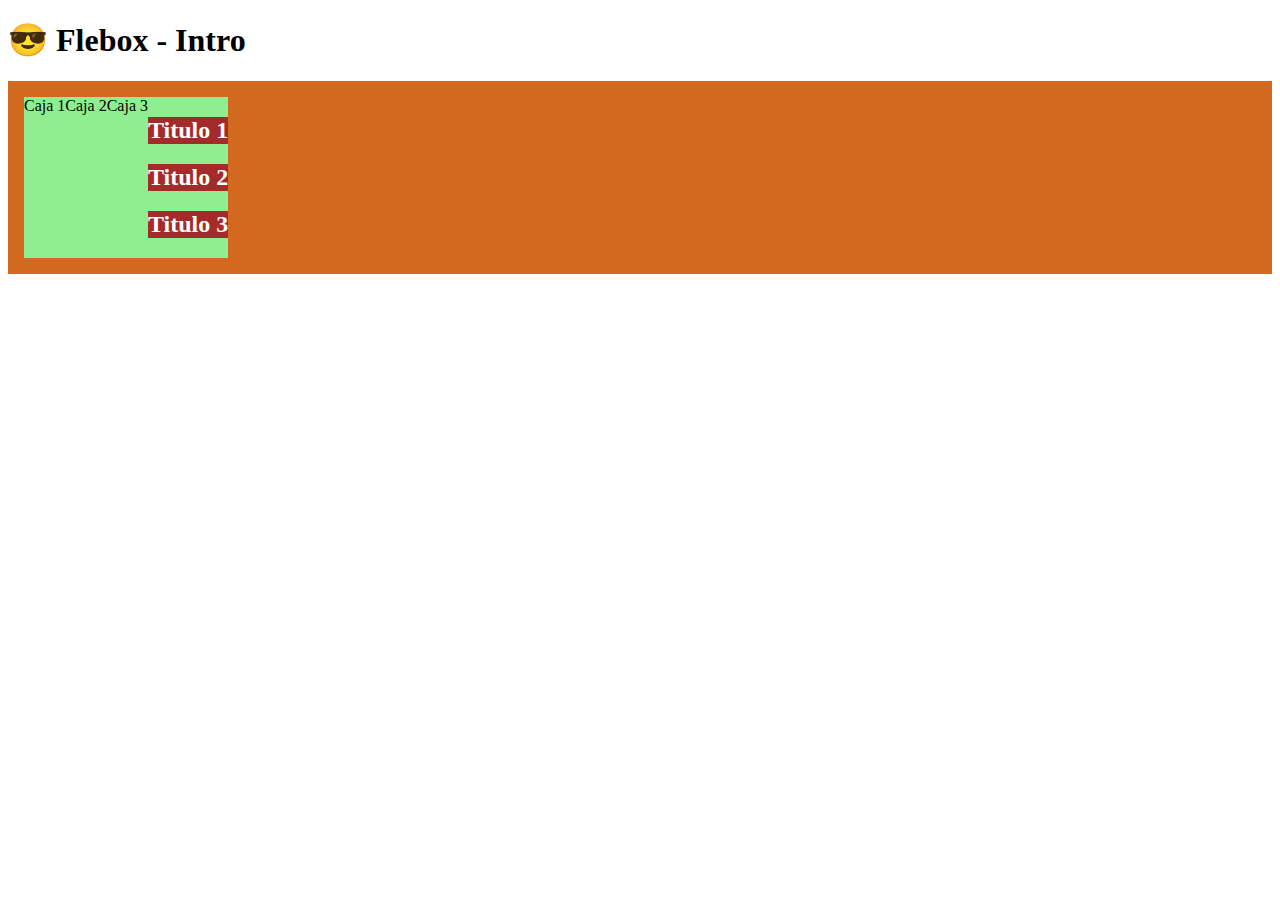
<file: index.html>
<!DOCTYPE html>
<html lang="en">
<head>
    <meta charset="UTF-8">
    <meta name="viewport" content="width=device-width, initial-scale=1.0">
    <title>😎Flebox</title>
    <link rel="stylesheet" href="style.css">
</head>
<body>
    <h1> 😎 Flebox - Intro </h1>

<div class="container">
 <div class="item">Caja 1</div>
 <div class="item">Caja 2</div>
 <div class="item">Caja 3</div>

 <div class="item item-flex">
    <h2>Titulo 1</h2>
    <h2>Titulo 2</h2>
    <h2>Titulo 3</h2>
</div>



</div>
</body>
</html>
</file>
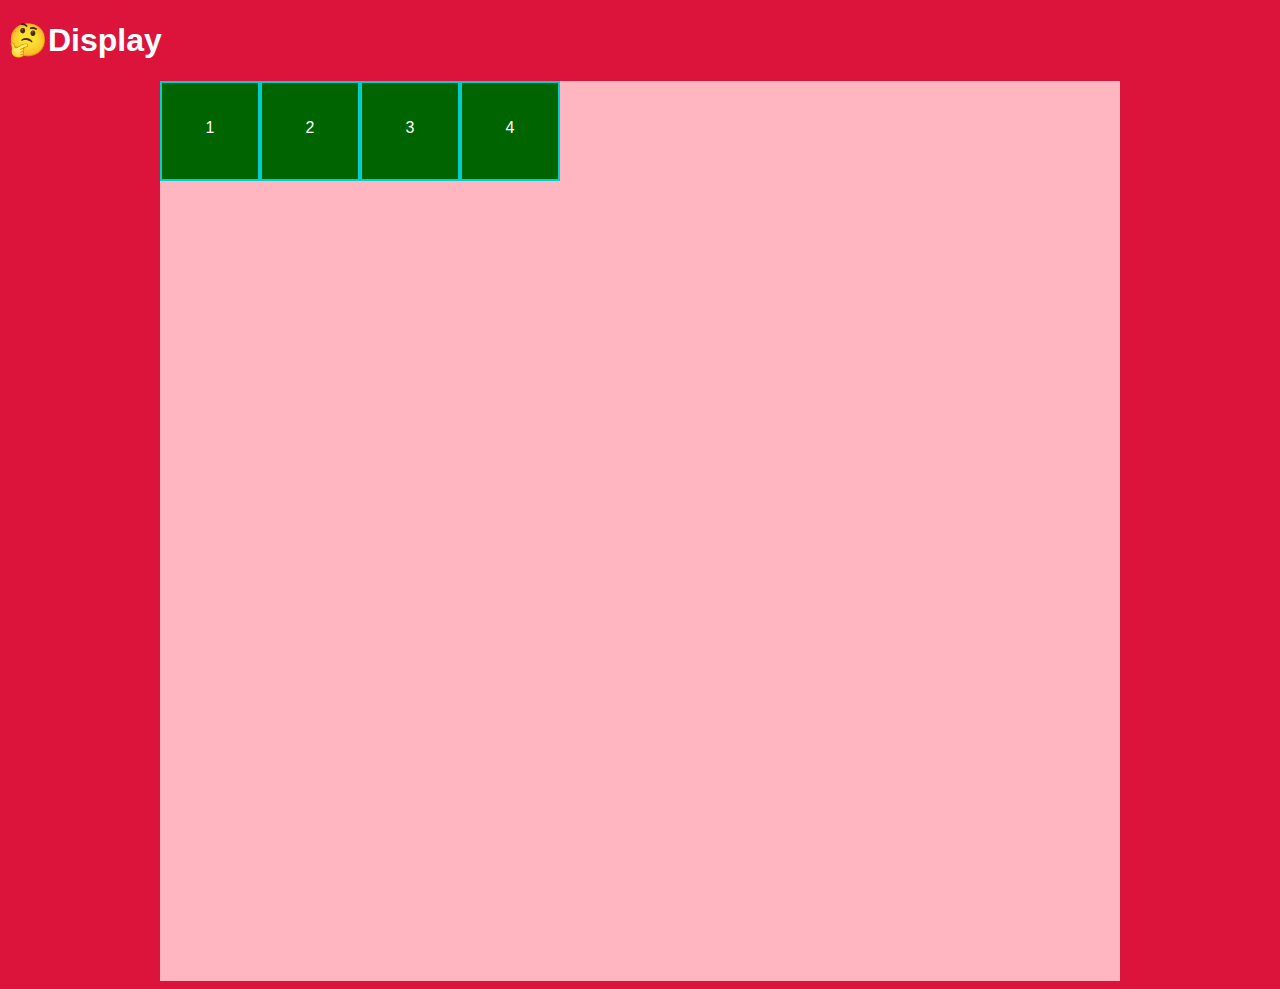
<file: 02 -Display/index.html>
<!DOCTYPE html>
<html lang="en">
<head>
  <meta charset="UTF-8">
  <meta name="viewport" content="width=device-width, initial-scale=1.0">
  <title>Document</title>
  <link rel="stylesheet" href="style.css">
</head>
<body>
  <h1>🤔Display</h1>

  <!--  .container>.item*4{$} -->

  <main>
    <div class="container">
      <div class="item">1</div>
      <div class="item">2</div>
      <div class="item">3</div>
      <div class="item">4</div>
    </div>
  </main>
</body>
</html>
</file>
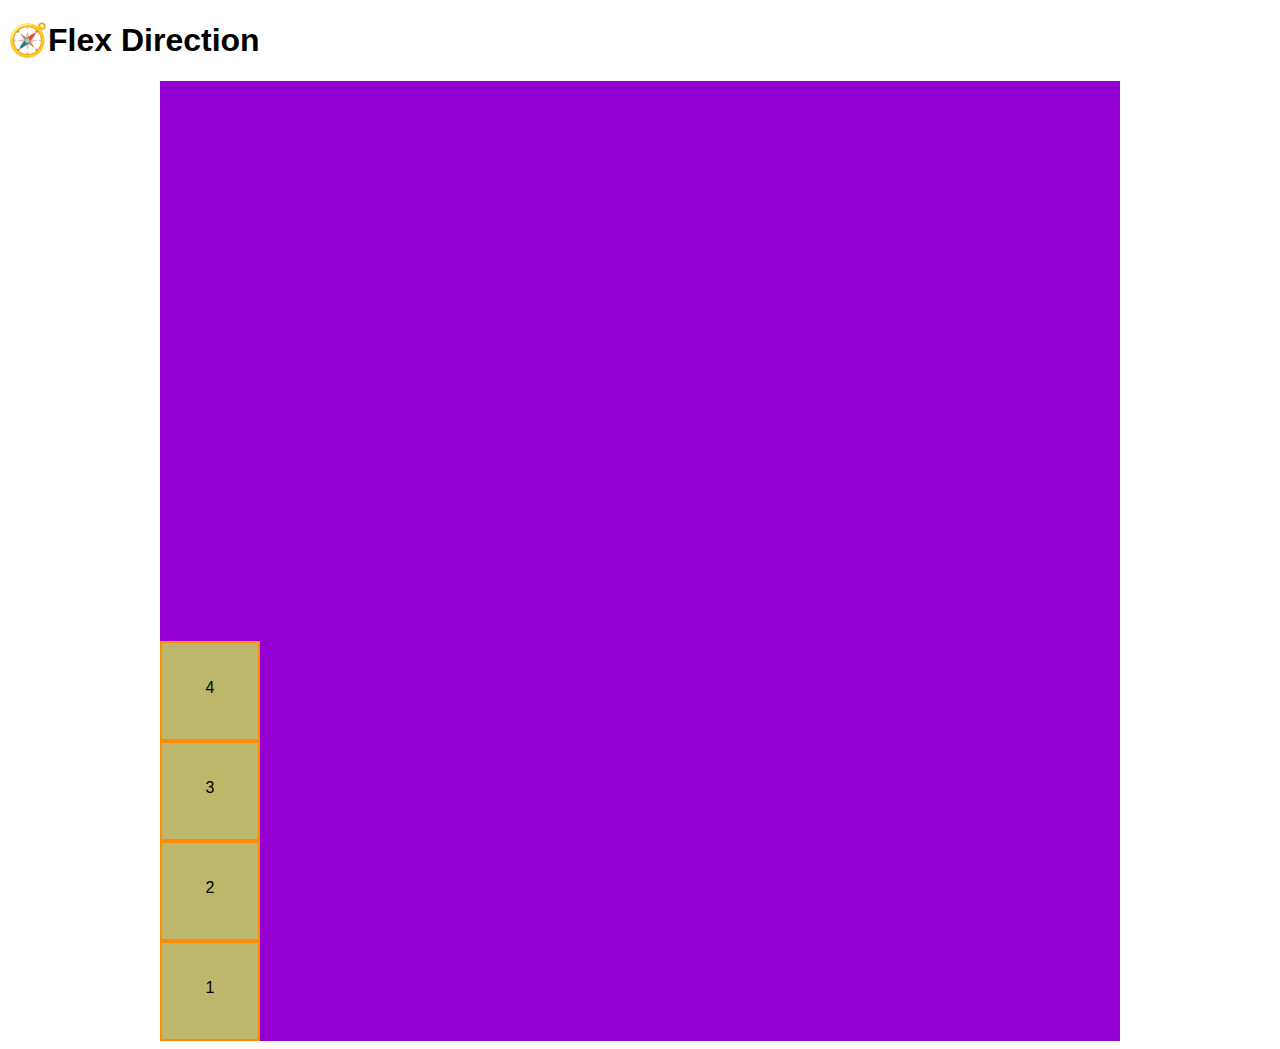
<file: 03-Flex-Direction/index.html>
<!DOCTYPE html>
<html lang="en">
<head>
  <meta charset="UTF-8">
  <meta name="viewport" content="width=device-width, initial-scale=1.0">
  <title>Document</title>
  <link rel="stylesheet" href="style.css">
</head>
<body>
  <h1>🧭Flex Direction</h1>

  <div class="container">
    <div class="item">1</div>
    <div class="item">2</div>
    <div class="item">3</div>
    <div class="item">4</div>
  </div>
</body>
</html>
</file>
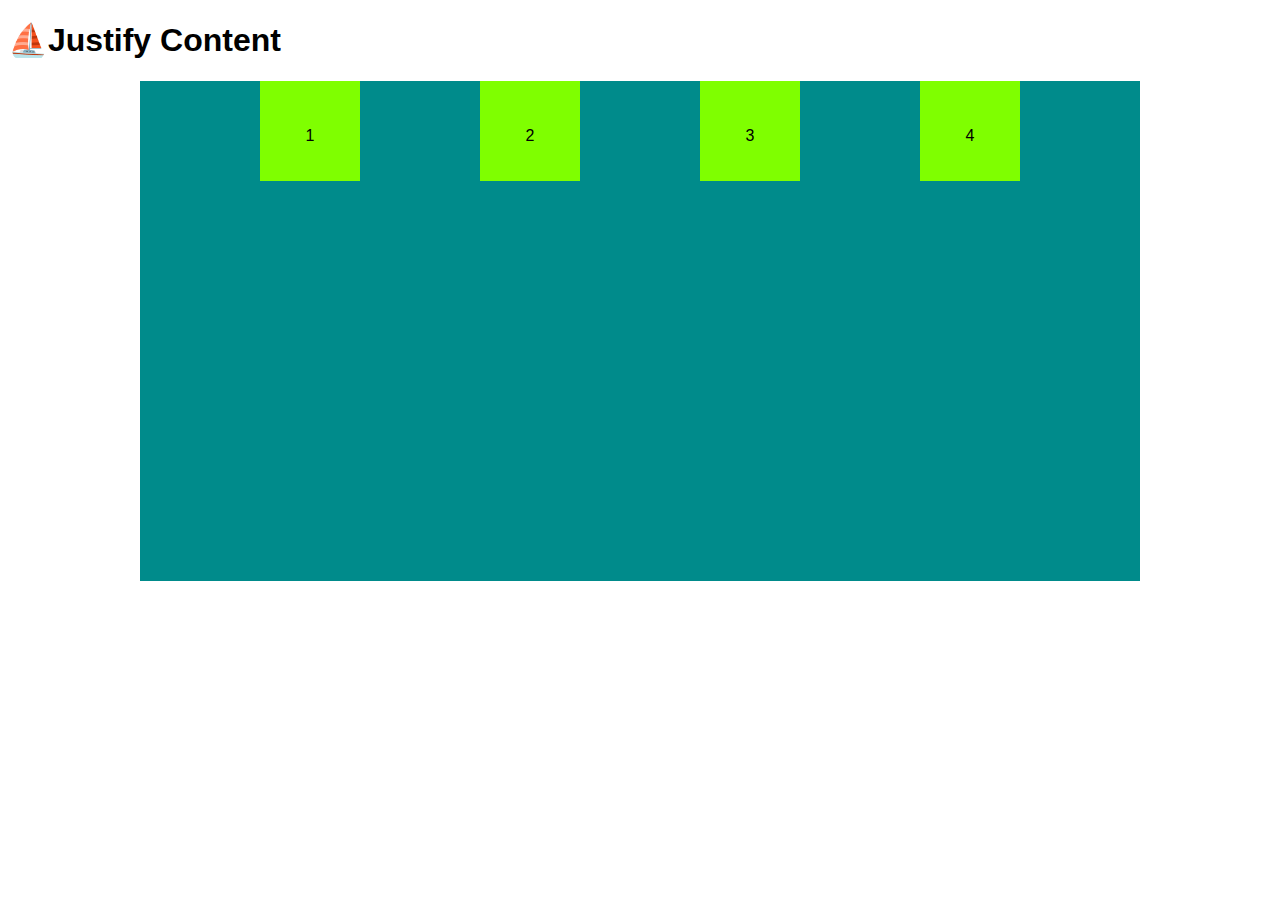
<file: 04-Justify Content/index.html>
<!DOCTYPE html>
<html lang="en">
<head>
  <meta charset="UTF-8">
  <meta name="viewport" content="width=device-width, initial-scale=1.0">
  <title>⛵Justify Content</title>
  <link rel="stylesheet" href="style.css">
</head>
<body>
  <h1>⛵Justify Content</h1>
  <main>
  <div class="container">
    <div class="item">1</div>
    <div class="item">2</div>
    <div class="item">3</div>
    <div class="item">4</div>
  </div> 
</main>
</body>
</html>
</file>
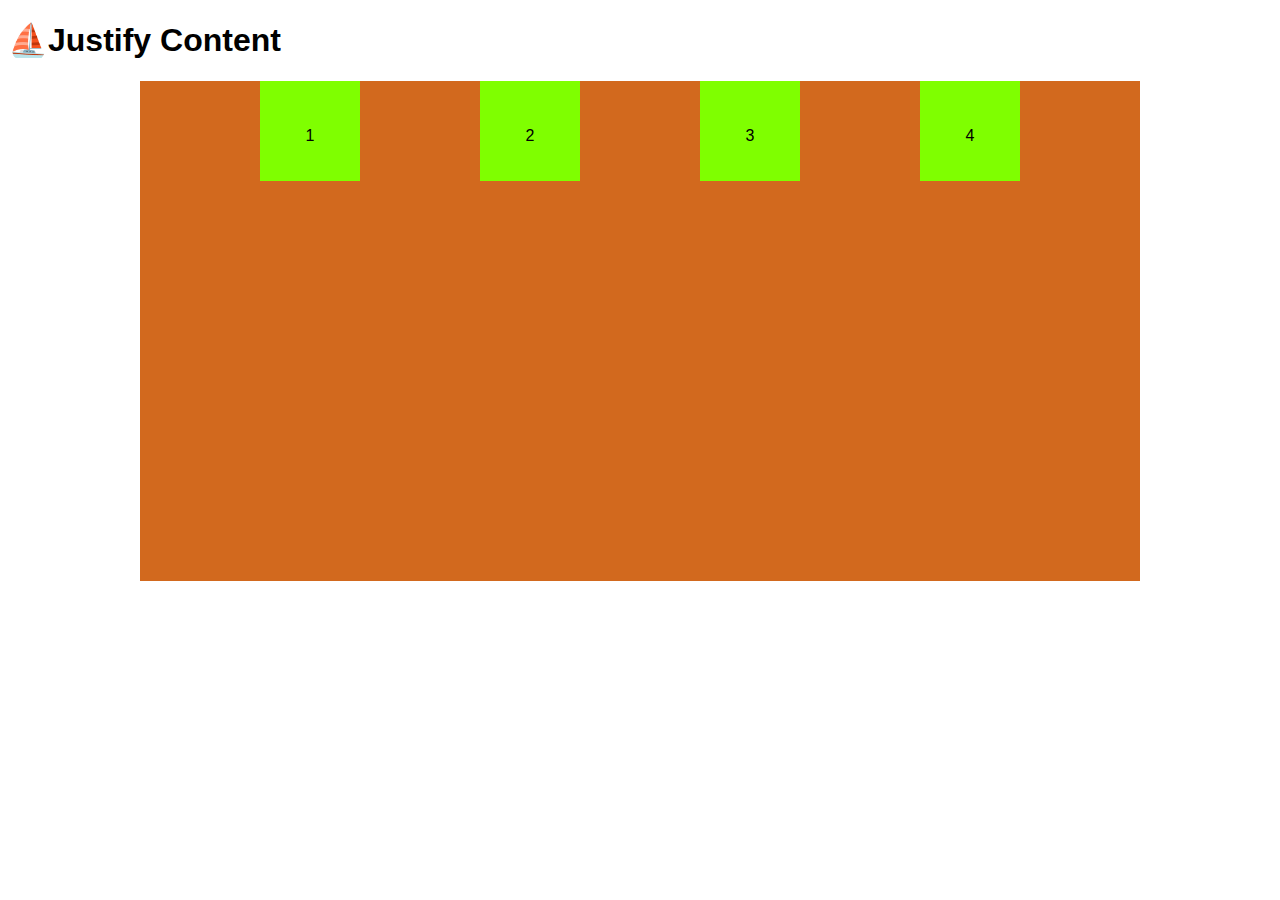
<file: 04-Justify-Content/index.html>
<!DOCTYPE html>
<html lang="en">
<head>
  <meta charset="UTF-8">
  <meta name="viewport" content="width=device-width, initial-scale=1.0">
  <title>⛵Justify Content</title>
  <link rel="stylesheet" href="style.css">
</head>
<body>
  <h1>⛵Justify Content</h1>
  
  <div class="container">
    <div class="item">1</div>
    <div class="item">2</div>
    <div class="item">3</div>
    <div class="item">4</div>
  </div> 

</body>
</html>
</file>
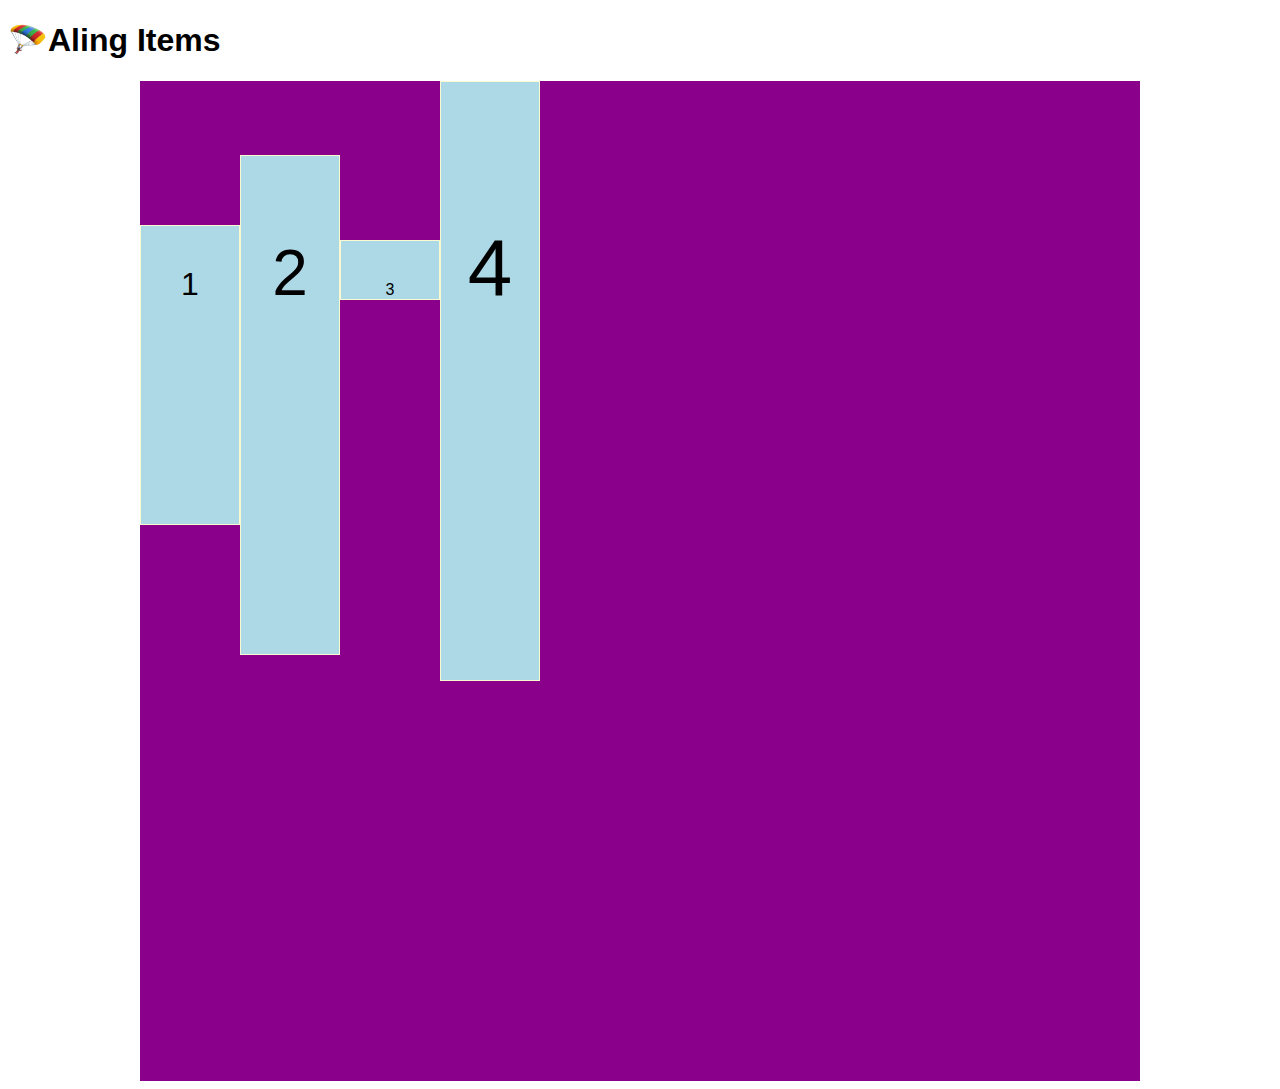
<file: 05-Align-Items/index.html>
<!DOCTYPE html>
<html lang="en">
<head>
  <meta charset="UTF-8">
  <meta name="viewport" content="width=device-width, initial-scale=1.0">
  <title>🪂 Aling Items</title>
  <link rel="stylesheet" href="style.css">
</head>
<body>
  <h1>🪂Aling Items</h1>

  <div class="container">
    <div class="item item-1">1</div>
    <div class="item item-2">2</div>
    <div class="item item-3">3</div>
    <div class="item item-4">4</div>
  </div>
  
  
</body>
</html>
</file>
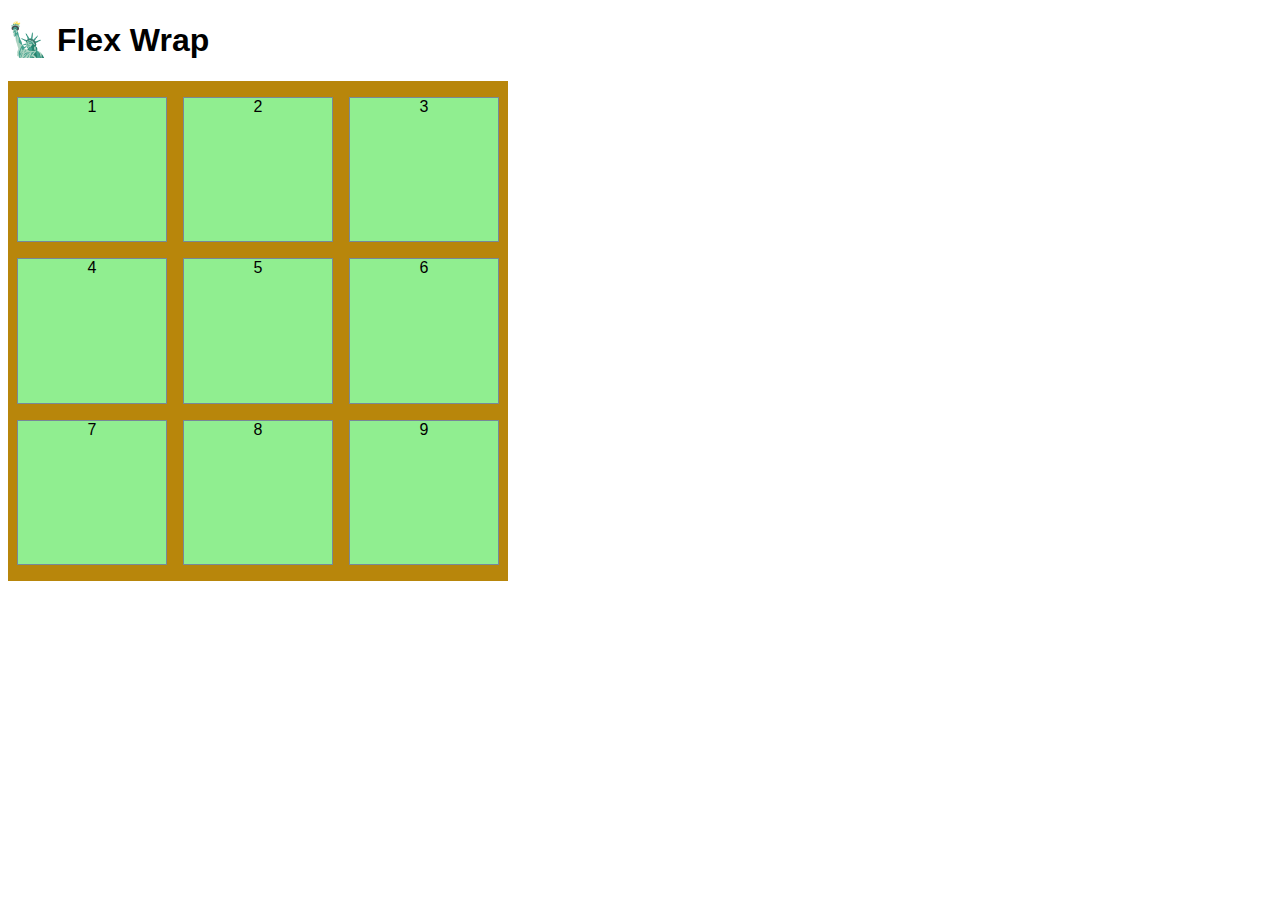
<file: 06-Flex-Wrap/index.html>
<!DOCTYPE html>
<html lang="en">
<head>
  <meta charset="UTF-8">
  <meta name="viewport" content="width=device-width, initial-scale=1.0">
  <title>🗽 Flex Wrap</title>
  <link rel="stylesheet" href="style.css">
</head>
<body>
  <h1>🗽 Flex Wrap</h1>

  <div class="container">
    <div class="item">1</div>
    <div class="item">2</div>
    <div class="item">3</div>
    <div class="item">4</div>
    <div class="item">5</div>
    <div class="item">6</div>
    <div class="item">7</div>
    <div class="item">8</div>
    <div class="item">9</div>
  </div>
</body>
</html>
</file>
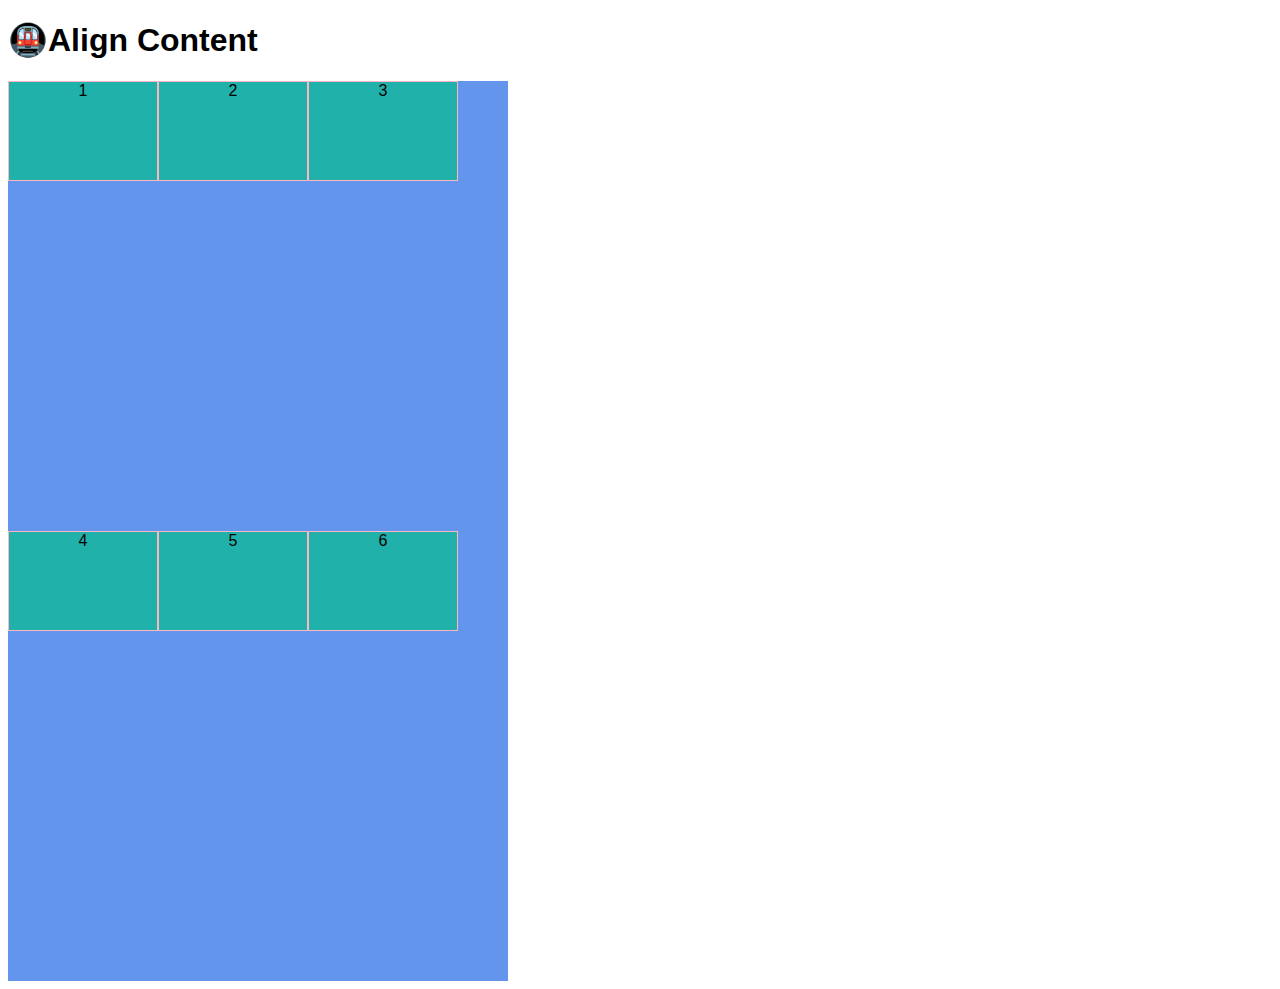
<file: 07-Align-Content/index.html>
<!DOCTYPE html>
<html lang="en">
<head>
  <meta charset="UTF-8">
  <meta name="viewport" content="width=device-width, initial-scale=1.0">
  <title>🚇Align Content</title>
  <link rel="stylesheet" href="style.css">
</head>
<body>
  <h1>🚇Align Content</h1>

  <div class="container">
    <div class="item">1</div>
    <div class="item">2</div>
    <div class="item">3</div>
    <div class="item">4</div>
    <div class="item">5</div>
    <div class="item">6</div>
  </div>
</body>
</html>
</file>
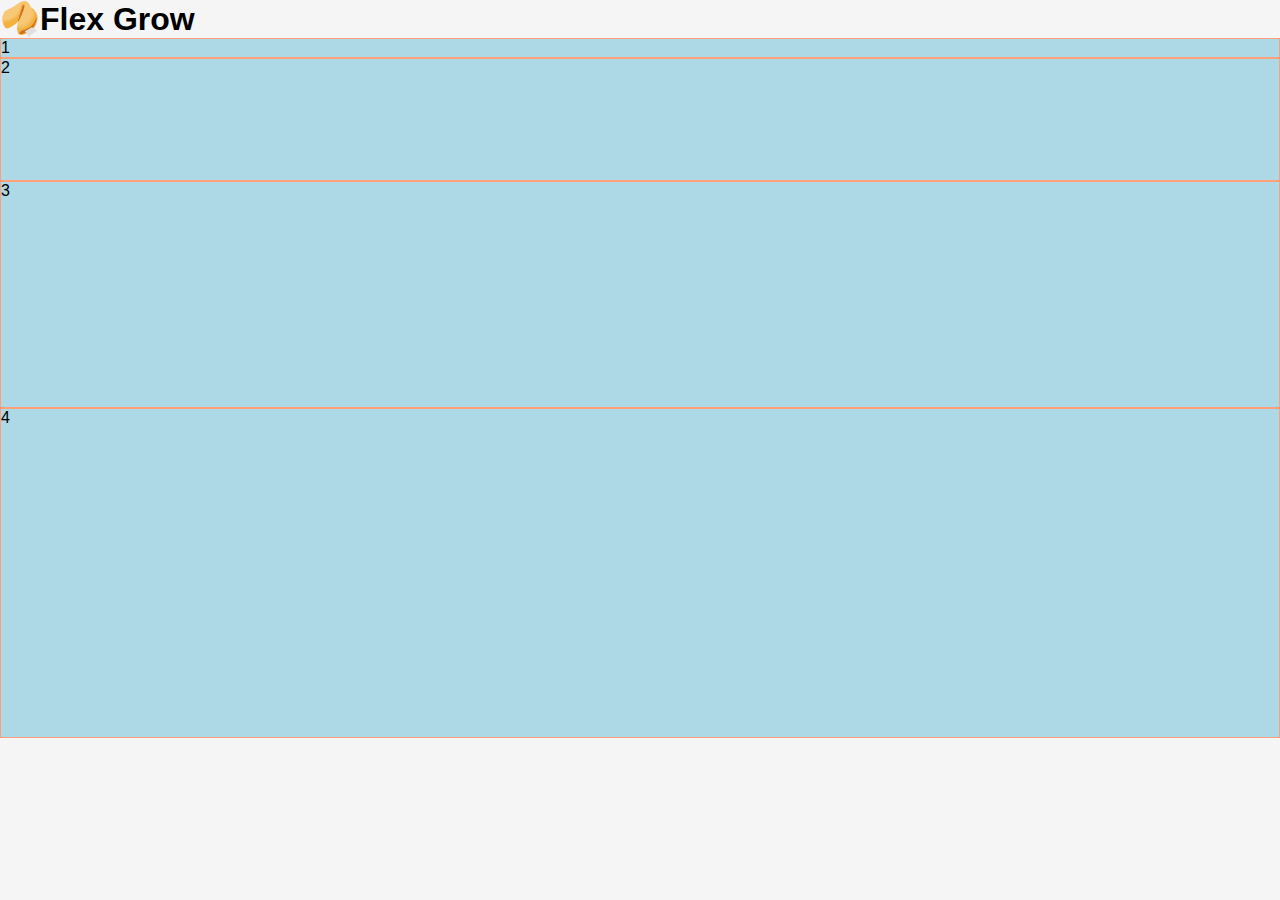
<file: 08-Flex-Grow/index.html>
<!DOCTYPE html>
<html lang="en">
<head>
  <meta charset="UTF-8">
  <meta name="viewport" content="width=device-width, initial-scale=1.0">
  <title>🥠Flex Grow</title>
  <link rel="stylesheet" href="style.css">
</head>
<body>
  <h1>🥠Flex Grow</h1>

  <div class="container">
    <div class="item item-1">1</div>
    <div class="item item-2">2</div>
    <div class="item item-3">3</div>
    <div class="item item-4">4</div>
  </div>
</body>
</html>
</file>
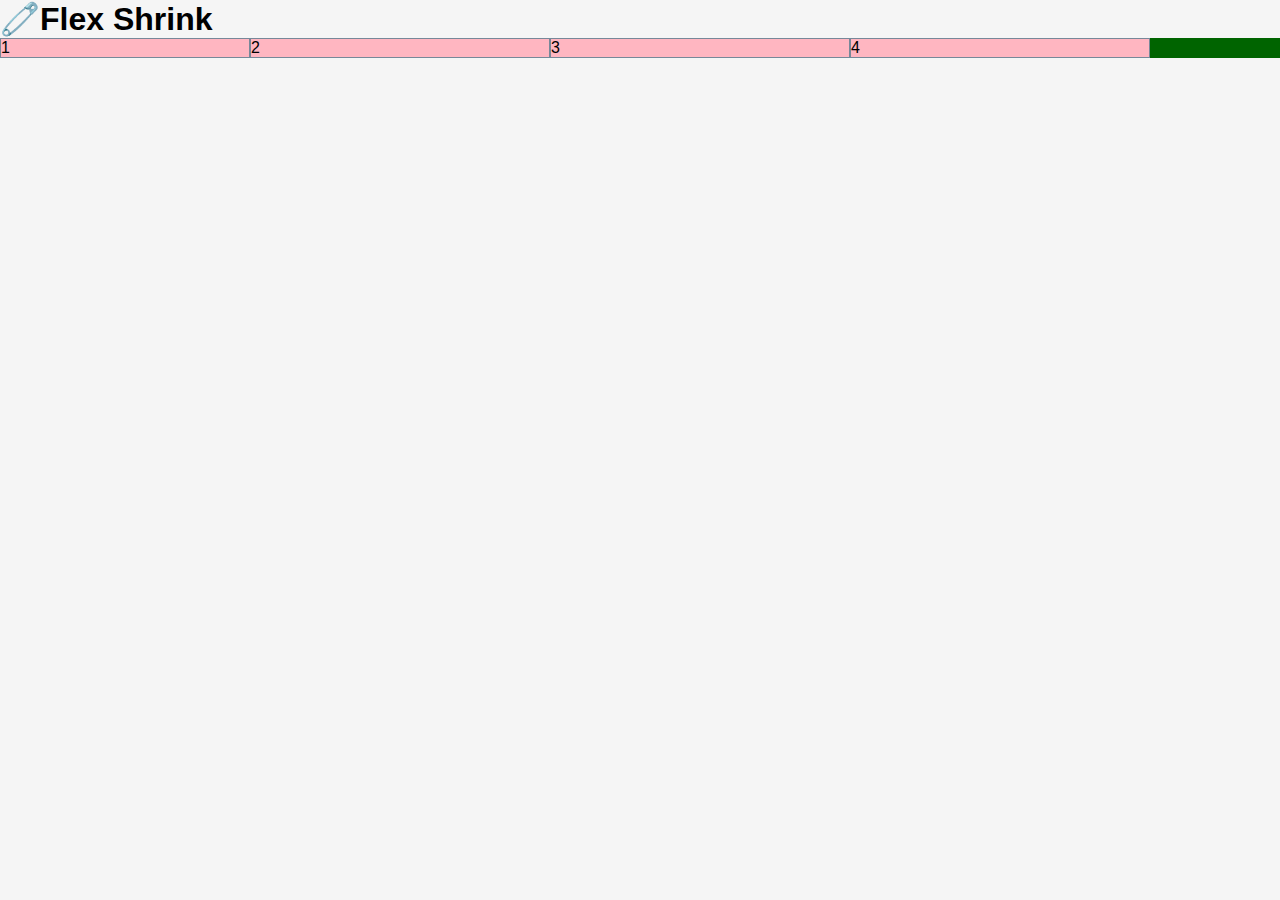
<file: 09-Flex-Shrink/index.html>
<!DOCTYPE html>
<html lang="en">
<head>
  <meta charset="UTF-8">
  <meta name="viewport" content="width=device-width, initial-scale=1.0">
  <title>🧷Flex Shrink</title>
  <link rel="stylesheet" href="style.css">
</head>
<body>
  <h1>🧷Flex Shrink</h1>
  
  <div class="container">
    <div class="item item-1">1</div>
    <div class="item item-2">2</div>
    <div class="item item-3">3</div>
    <div class="item item-4">4</div>
  </div>
  

</body>
</html>
</file>
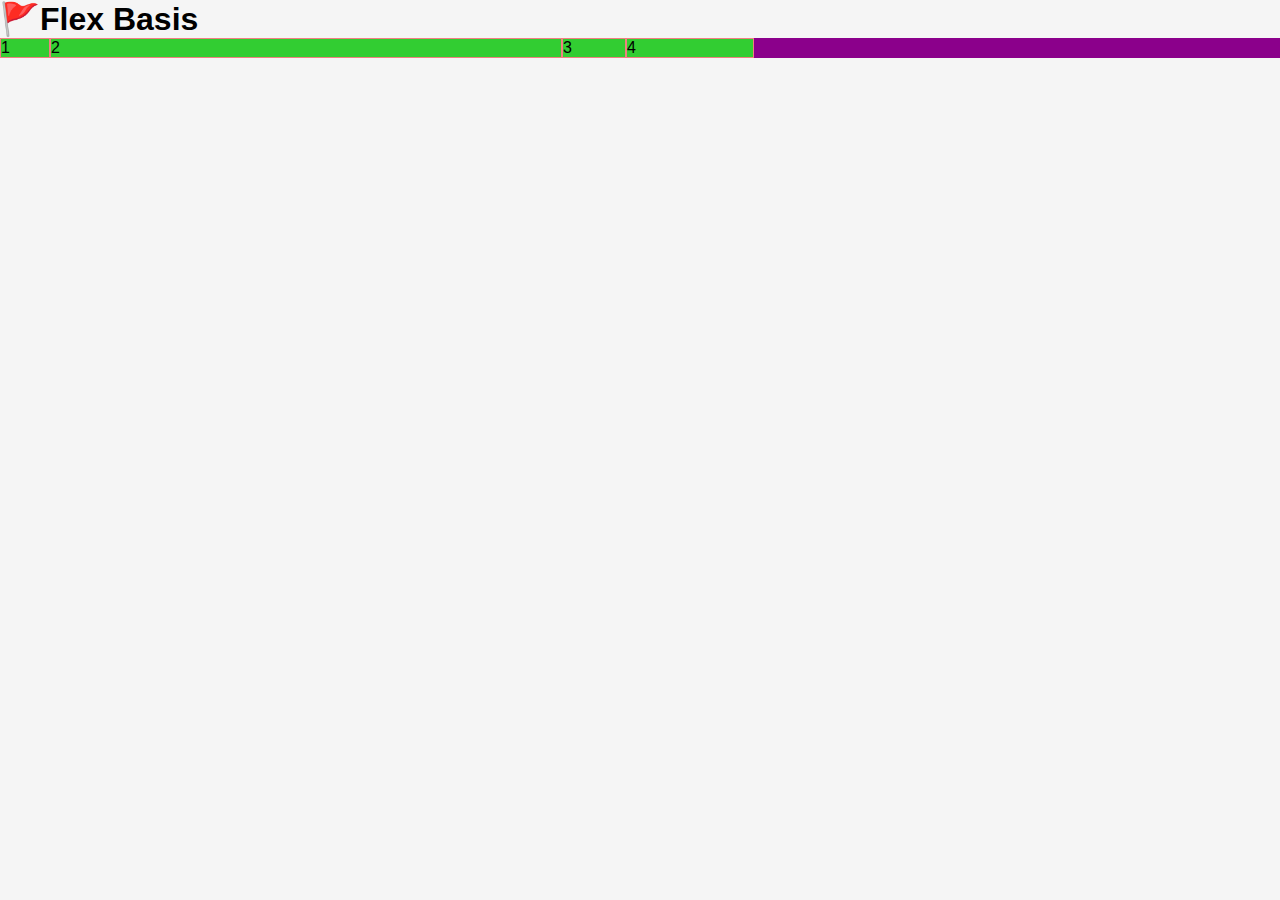
<file: 10-Flex-Basis/index.html>
<!DOCTYPE html>
<html lang="en">
<head>
  <meta charset="UTF-8">
  <meta name="viewport" content="width=device-width, initial-scale=1.0">
  <title>🚩Flex Basis</title>
  <link rel="stylesheet" href="style.css">
</head>
<body>
  <h1>🚩Flex Basis</h1>

  <div class="container">
    <div class="item item-1">1</div>
    <div class="item item-2">2</div>
    <div class="item item-3">3</div>
    <div class="item item-4">4</div>
  </div>
  
</body>
</html>
</file>
<file: style.css>
.container {
    padding: 1rem;
    background-color: chocolate;


/* Habilitamos Flebox */
display: flex;
}

.item {
    background-color: lightgreen;
}

.item > h2 {
    background-color: blue;

    /* Habilitamos Flebox en un elemento hijo */
    display: flex;
}

.item-flex > h2 {
    color: white;
    background-color: brown;
}
</file>
<file: 02 -Display/style.css>
* {
  box-sizing: border-box;
}


body {
  font-family: sans-serif;
  color: white;
  background-color: crimson;
}

main {
  margin: 0 auto;
  max-width: 960px;
  height: 100vh;
  background-color: lightpink;
}

.container {
  display: flex; /* Tomar todo el ancho disponible*/
  display: inline-flex; /* Tomar todo el ancho de los elementos */
  background-color: darkgoldenrod;
}

.item {
  width: 100px;
  height: 100px;
  text-align: center;
  padding-top: 36px;
  background-color: darkgreen;
  border: 2px solid darkturquoise ;
}

/* https://bit.ly/4kCnpFb */
</file>
<file: 03-Flex-Direction/style.css>
* {
  box-sizing: border-box;
}

body {
  font-family: sans-serif;
}

.container {
  display: flex;
  flex-direction: row; /* Default */
  flex-direction: row-reverse;
  flex-direction: column;
  flex-direction: column-reverse;

  margin: 0 auto;
  max-width: 960px;
  height: 960px;
  background-color: darkviolet;
}

.item {
  text-align: center;
  padding-top: 36px;
  width: 100px;
  height: 100px;
  background-color: darkkhaki;
  border: 2px solid darkorange;
}
</file>
<file: 04-Justify Content/style.css>
* {
  box-sizing: border-box;
}


body {
  font-family: sans-serif;
}

.container {
  display: flex;
  flex-direction: row; /* Default*/
  justify-content: flex-start; /* Default  Alínea al inicio principal*/
  justify-content: flex-end;/* Alínea al final principal*/
  justify-content: center; /* Alinea al centro */
  justify-content: space-around; /* Distribuye el espacio disponible a cada lado de los elementos de forma proporcional */ 
  justify-content: space-between;/* Distribuye el espacio disponible entre los elementos*/
  justify-content: space-evenly; /*Distribuye el espacio disponible entre los elementos y el borde del contenedor*/

  margin: 0 auto;
  width: 1000px;
  height: 500px;
  background-color: darkcyan;
}

.item {
 width: 100px;
 height: 100px;
 padding-top: 46px;
 text-align: center;
 background-color: chartreuse;
}
</file>
<file: 04-Justify-Content/style.css>
* {
  box-sizing: border-box;
}


body {
  font-family: sans-serif;
}

.container {
  display: flex;
  flex-direction: row; /* Default*/
  justify-content: flex-start; /* Default  Alínea al inicio principal*/
  justify-content: flex-end;/* Alínea al final principal*/
  justify-content: center; /* Alinea al centro */
  justify-content: space-around; /* Distribuye el espacio disponible a cada lado de los elementos de forma proporcional */ 
  justify-content: space-between;/* Distribuye el espacio disponible entre los elementos*/
  justify-content: space-evenly; /*Distribuye el espacio disponible entre los elementos y el borde del contenedor*/

  margin: 0 auto;
  box-sizing: content-box;
  text-align: center;
  width: 1000px;
  height: 500px;
  background-color: chocolate;
}

.item {
  box-sizing: border-box;
  text-align: center;
  padding-top: 46px;
  width: 100px;
  height: 100px;
  background-color: chartreuse;
}
</file>
<file: 05-Align-Items/style.css>
* {
  box-sizing: border-box;
}

body {
  font-family: sans-serif;
}

.container {
  display: flex;

  flex-direction: row; /* Default */
  
  align-items: flex-start; /* "Alinea" al cross-start los elementos */
  align-items: flex-end; /* "Alinea" al cross-end los elementos */
  align-items: center; /* "Alinea" al centro del cross-axis */

  align-items: stretch; /* Crece los elementos tanto como el espacio disponible*/

  align-items: baseline; /* "Alinea" los elmentos en función de la linea base del texto que contienen  */

  margin: 0 auto;
  width: 1000px;
  height: 1000px;
  background-color: darkmagenta;
}

.item {
  width: 100px;
  /*height: 100px;*/
  text-align: center;
  padding-top: 40px;
  background-color: lightblue;
  border: 1px solid lightgoldenrodyellow;
}

.item-1 {
  height: 300px;
  font-size: 2rem;
}


.item-2 {
  height: 500px;
  padding-top: 80px;
  font-size: 4rem;
}

.tem-3 {
  height: 200px;
  padding-top: 0px;
  font-size: 0.8rem;
}

.item-4 {
  height: 600px;
  padding-top: 140px;
  font-size: 5rem;
}
</file>
<file: 06-Flex-Wrap/style.css>
* {
  box-sizing: border-box;
}

body {
  font-family: sans-serif
}

.container {
  display: flex;

  justify-content: center;
  align-items: stretch;
  flex-wrap: nowrap; /* Default Esto no forza el salto de línea.  */
  flex-wrap: wrap;
  gap: 16px;


  width: 500px;
  height: 500px;
  background-color: darkgoldenrod;
  padding: 16px 0;
}

.item {
  width: 150px;
  /*height: 50px;*/
  background-color: lightgreen;
  border: 1px solid lightslategray;
  text-align: center;
}
</file>
<file: 07-Align-Content/style.css>
* {
  box-sizing: border-box;
}

body {
  font-family: sans-serif;
}

.container {
  display: flex;
  flex-wrap: wrap;

align-content: normal; /* valor default*/
align-content: flex-start; /* Lleva las líneas hacia el cross-start*/
align-content: flex-end;/* Lleva las líneas hacia el cross-end*/
align-content: center; /* Lleva las líneas hacia el centro del cross-axis*/
align-content: space-around; /* Distribuye el mismo espacio arriba y abajo  de los elementos. */
align-content: space-between; /* Distribuye el espacio entre las líneas sin considerar los bordes. */
align-content: space-evenly; /*Distribuye el espacio proporcionalmente entre las líneas incluyendo los bordes. */
align-content: stretch; /* Estira las líneas en el espacio disponible, los items nos deben tener alto definido*/


  width: 500px;
  height: 100vh;
  background-color: cornflowerblue;
}

.item {
  width: 150px;
  height: 100px;
  background-color: lightseagreen;
  text-align: center;
  border: 1px solid lightpink;

}
</file>
<file: 08-Flex-Grow/style.css>
/*

   Flex Grow

   Es una de las tres propiedades que reciben los elementos (items) contenidos en un contenedor (container) con display: flex

   flex-grow -> Define cuánto puede crecer un elemento si hay espacio disponible en el contenedor.

   * El valor por defecto es 0: No crece.
   * Si le damos un valor de 1: Crecera para ocupar el espacio disponible.
   * Podemos dar valores mayores a 1, entre más alto el elemento ocupara mayor espacio disponible.
   * Si varios elementos tienen distintos valores, el espacio se reparte proporcionalmente.


*/





* {
  margin: 0;
  padding: 0;
  box-sizing: border-box;
}

body {
  font-family: sans-serif;
  background-color: whitesmoke;
}

.container {
  display: flex;
  flex-direction: row-reverse;
  flex-direction: column;

  height: 700px;
  background-color: darkturquoise;
}

.item {
  flex-grow:  0;  /* Default no crecen */
  flex-grow: 1; /* Factor de crecimiento*/
  border: 1px solid lightsalmon;
  background-color: lightblue;
}

.item-1{
    flex-grow: 0; /* No crece*/
}
.item-2{ 
   flex-grow: 1; /* Crece con un factor de 1*/
}
.item-3{
   flex-grow: 2; /* Crece con un factor de 2*/
}
.item-4{
   flex-grow: 3; /* Crece con un factor de 3*/
}
</file>
<file: 09-Flex-Shrink/style.css>
/*

Flex Shrink

Es una de las 3 propiedades que reciben los elementos (items) dentro de un contenedor (container) con display: flex

flex-shrink - > Define cuánto puede encogerse un elemento si el contenedor es más pequeño que el tamaño total de los elementos.

* Valor por defecto 1: Se encoge si es necesario.
* Si se pone 0: no se encoge.
* Funciona proporcionalmente como flex-grow
* Los items deben tener un ancho o flex-basis definido.

*/





* {
  margin: 0;
  padding: 0;
  box-sizing: border-box;
}

body {
  font-family: sans-serif;
  background-color: whitesmoke;
}

.container {
  display: flex;
 background-color: darkgreen;
}

.item {
  width: 300px;
  flex-shrink: 1; /* Valor por defecto. Se encojan como sea necesario*/

  background-color: lightpink;
  border: 1px solid lightslategray;
}

.item-1 {
  width: 250px;
  flex-shrink: 0; /* No se encogen*/
}
.item-2 {
  flex-shrink: 1; /* Default */
}
.item-3 {
  flex-shrink: 2; /* Se encoje con un factor de 2*/
}
.item-4 {
  flex-shrink: 3; /*Se encoje con un factor de 3*/
}
</file>
<file: 10-Flex-Basis/style.css>
/*
 Flex Basis

 Es una de las tres propiedades que reciben los elementos dentro de un contenedor con display: flex

 flex basis -> Define el tamaño inicial del elemento, antes de aplicar grow o shrink.
 
 *Puede recibir valores como auto, px, %, etc. . .

 *Es similar a width,pero se usa en un entorno flex. Y Elige comportarse deacuerdo a la dirección del eje principal.


*/




* {
  margin: 0;
  padding: 0;
  box-sizing: border-box;
}

body {
  font-family: sans-serif;
  background-color: whitesmoke;
}

.container {
  display: flex;
  flex-direction: column;
  flex-direction: row;

  background-color: darkmagenta;
}

.item {
  flex-basis: 100px;

  background-color: limegreen;
  border: 1px solid lightcoral;
}

.item-1 {
  flex-basis: 50px;
}
.item-2 {
 flex-basis: 40%;
}
.item-3 {
 flex-basis: 4rem;
}
.item-4 {
  flex-basis: 8em;
}

/* 
Exite un Short Hand para estas tres propiedades:

flex: flex-grow | flex-shrink | flex-basis

.item-1 {
  flex: 0 1 200px;
}

.item-2 {
  flex: 1 1 50%;
}

.item-3 {
  flex: 1 0 24rem;
}


*/
</file>
